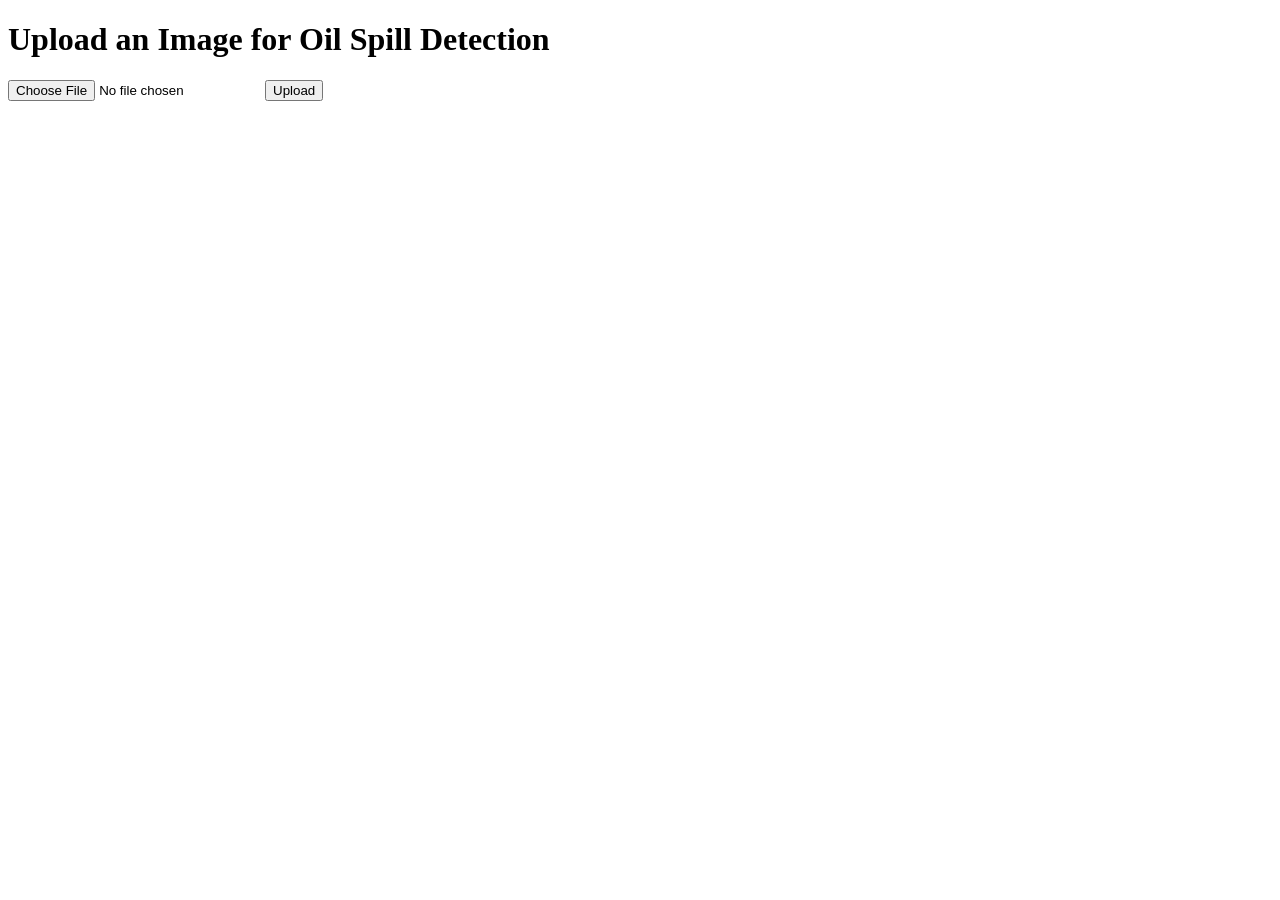
<file: templates/index.html>
<!DOCTYPE html>
<html lang="en">
<head>
    <meta charset="UTF-8">
    <meta name="viewport" content="width=device-width, initial-scale=1.0">
    <title>Oil Spill Detection</title>
</head>
<body>
    <h1>Upload an Image for Oil Spill Detection</h1>
    <form action="/" method="post" enctype="multipart/form-data">
        <input type="file" name="file">
        <input type="submit" value="Upload">
    </form>
</body>
</html>
</file>
